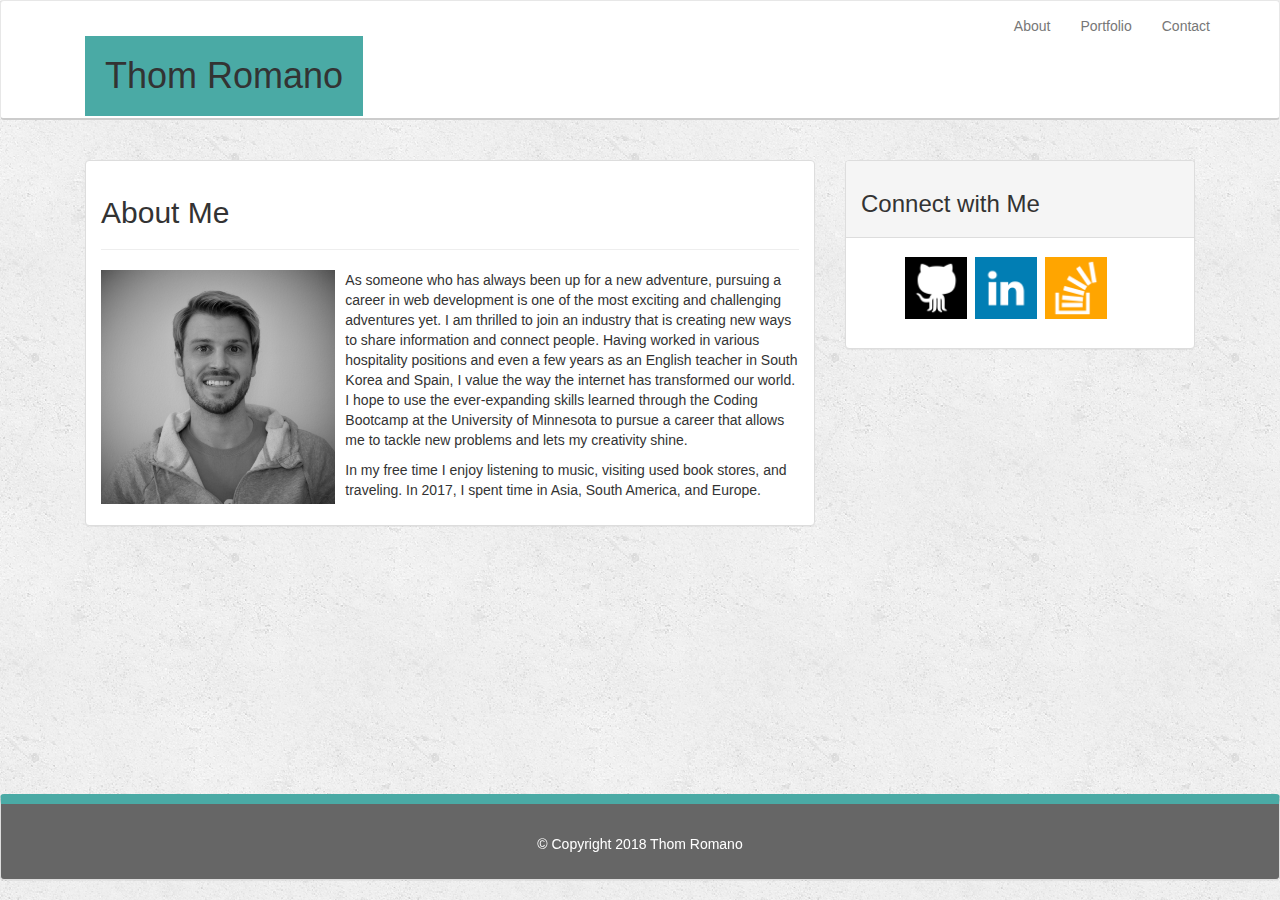
<file: index.html>
<!DOCTYPE html>
<html lang="en">

<head>
    <meta charset="UTF-8">
    <meta name="viewport" content="width=device-width, initial-scale=1.0">
    <meta http-equiv="X-UA-Compatible" content="ie=edge">
    <title>Document</title>
    <link rel="stylesheet" href="assets/css/style.css">
    <link rel="stylesheet" href="https://maxcdn.bootstrapcdn.com/bootstrap/3.3.7/css/bootstrap.min.css" integrity="sha384-BVYiiSIFeK1dGmJRAkycuHAHRg32OmUcww7on3RYdg4Va+PmSTsz/K68vbdEjh4u"
        crossorigin="anonymous">
</head>

<body>




    <nav id="header" class="navbar navbar-default">
        <div class="container">
            <div id="navigation">
                <div class="navbar-header">
                    <div class="panel-body">

                        <h1>Thom Romano</h1>

                    </div>
                </div>
            </div>

            <ul class="nav navbar-nav navbar-right">


                <li>
                    <a href="#">About</a>
                </li>
                <li>
                    <a href="portfolio.html">Portfolio</a>
                </li>
                <li>
                    <a href="contact.html">Contact</a>
                </li>



            </ul>


        </div>
    </nav>





    <div class="container">

        <row class="row">
            <div class="col-md-8">
                <div class="panel panel-default">
                    <div class="panel-body">
                        <h2>About Me</h2>
                        <hr/>
                        <img src="assets/css/images/indexpic.jpg" id="profile" class="img-fluid" alt="Thom Romano">
                        <p>As someone who has always been up for a new adventure, pursuing a career in web development is one
                            of the most exciting and challenging adventures yet. I am thrilled to join an industry that is
                            creating new ways to share information and connect people. Having worked in various hospitality
                            positions and even a few years as an English teacher in South Korea and Spain, I value the way
                            the internet has transformed our world. I hope to use the ever-expanding skills learned through
                            the Coding Bootcamp at the University of Minnesota to pursue a career that allows me to tackle
                            new problems and lets my creativity shine. </p>
                        <p>In my free time I enjoy listening to music, visiting used book stores, and traveling. In 2017, I
                            spent time in Asia, South America, and Europe. </p>
                    </div>
                </div>
            </div>

            

            <div class="col-md-4">
                <div class="panel panel-default">
                    <div class="panel-heading">
                        <h3>Connect with Me</h3>
                    </div>
                    <div class="panel-body">
                        <div class="social">
                            <ul class="links">

                                <li>
                                    <a href="https://github.com/thomromano" target="_blank">
                                        <img class="img-responsive" src="assets/css/images/github_icon.png">
                                    </a>
                                </li>
                                <li>
                                    <a href="https://www.linkedin.com/in/thomromano/" target="_blank">
                                        <img class="img-responsive" src="assets/css/images/linkedin_icon.png">
                                    </a>
                                </li>
                                <li>
                                    <a href="https://stackoverflow.com/users/9232954/thom-romano" target="_blank">
                                        <img class="img-responsive" src="assets/css/images/stackoverflow_icon.png">
                                    </a>
                                </li>
                            </ul>
                        </div>
                    </div>
                </div>
            </div>
        </row>

        <div id="footer" class="panel panel-default">
            <div class="panel-body">
                <p id="footer-copy"> &copy; Copyright 2018 Thom Romano</p>

            </div>
        </div>


    </div>
</body>

</html>
</file>
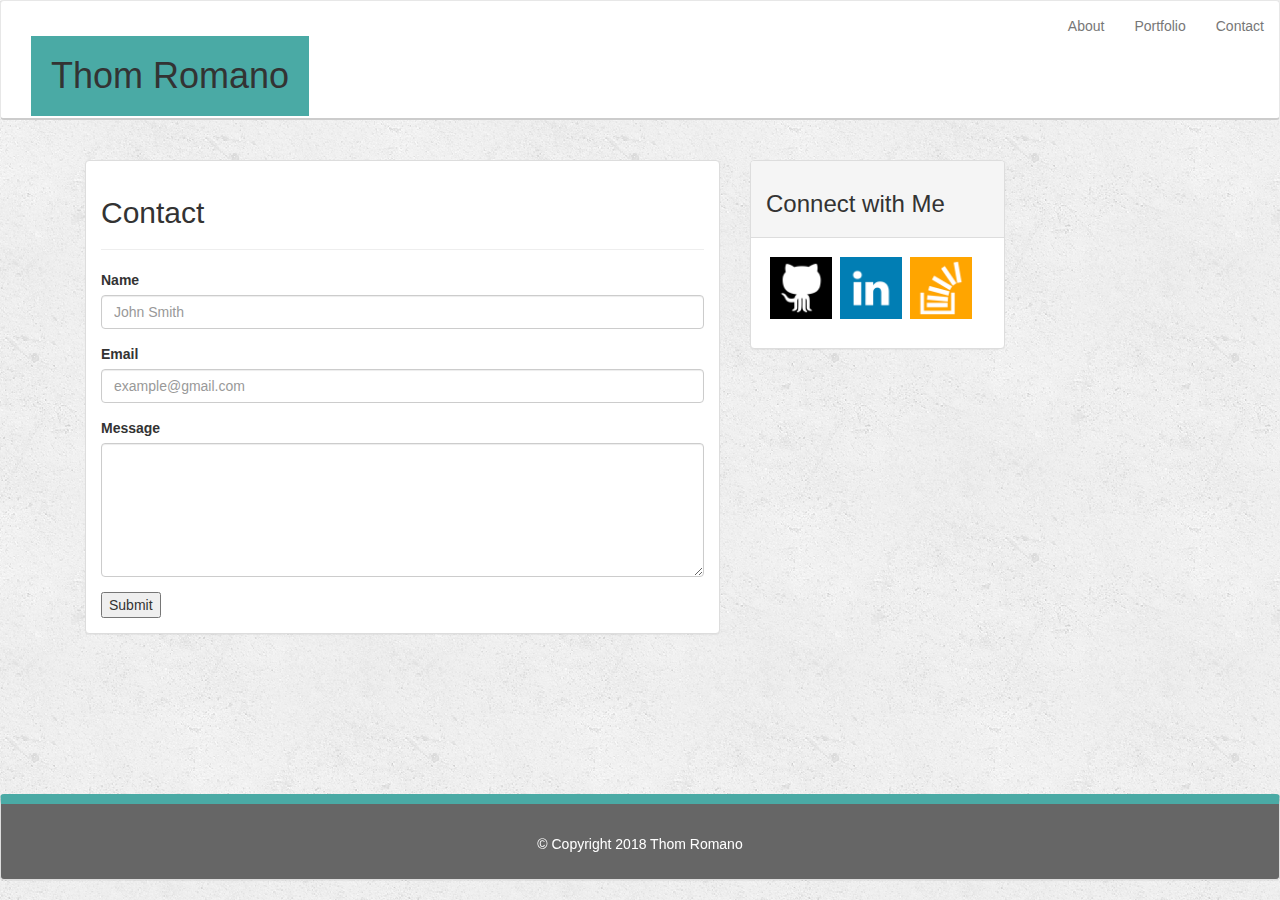
<file: contact.html>
<!DOCTYPE html>
<html lang="en">

<head>
    <meta charset="UTF-8">
    <meta name="viewport" content="width=device-width, initial-scale=1.0">
    <meta http-equiv="X-UA-Compatible" content="ie=edge">
    <title>Document</title>
    <link rel="stylesheet" href="assets/css/style.css">
    <link rel="stylesheet" href="https://maxcdn.bootstrapcdn.com/bootstrap/3.3.7/css/bootstrap.min.css" integrity="sha384-BVYiiSIFeK1dGmJRAkycuHAHRg32OmUcww7on3RYdg4Va+PmSTsz/K68vbdEjh4u"
        crossorigin="anonymous">
</head>

<body>

    <nav id="header" class="navbar navbar-default">
        <div class="container-fluid">
            <div class="navbar-header">
                <div class="panel-body">
                    <h1>Thom Romano</h1>
                </div>
            </div>

            <ul class="nav navbar-nav navbar-right">
                <li>
                    <a href="index.html">About</a>
                </li>
                <li>
                    <a href="portfolio.html">Portfolio</a>
                </li>
                <li>
                    <a href="#">Contact</a>
                </li>
            </ul>
        </div>
    </nav>

    <div class="container">


        <row class="row">
            <div class="col-md-7">
                <div class="panel panel-default">
                    <div class="panel-body">
                        <h2>Contact</h2>
                        <hr/>

                        <form>
                            <div class="form-group">
                                <label for="Name">Name</label>
                                <input type="text" class="form-control" id="formGroupNameInput" placeholder="John Smith">
                            </div>
                            <div class="form-group">
                                <label for="email">Email</label>
                                <input type="email" class="form-control" id="formGroupEmailInput" placeholder="example@gmail.com">
                            </div>
                            <div class="form-group">
                                <label for="formGroupMessageInput">Message</label>
                                <textarea class="form-control" id="formControlTextarea" rows="6"></textarea>
                            </div>
                            <input type="button" name="submit" value="Submit">
                        </form>

                        <form>




                    </div>
                </div>
            </div>

            <div class="col-md-3">
                <div class="panel panel-default">
                    <div class="panel-heading">
                        <h3>Connect with Me</h3>
                    </div>
                    <div class="panel-body">
                        <ul class="links">
                            <li>
                                <a href="https://github.com/thomromano" target="_blank">
                                    <img class="img-responsive" src="assets/css/images/github_icon.png">
                                </a>
                            </li>
                            <li>
                                <a href="https://www.linkedin.com/in/thomromano/" target="_blank">
                                    <img class="img-responsive" src="assets/css/images/linkedin_icon.png">
                                </a>
                            </li>
                            <li>
                                <a href="https://stackoverflow.com/users/9232954/thom-romano" target="_blank">
                                    <img class="img-responsive" src="assets/css/images/stackoverflow_icon.png">
                                </a>
                    </div>
                </div>
            </div>
        </row>

        <div id="footer" class="panel panel-default">
            <div class="panel-body">
                <p id="footer-copy"> &copy; Copyright 2018 Thom Romano</p>

            </div>
        </div>


        </div>
</body>

</html>
</file>
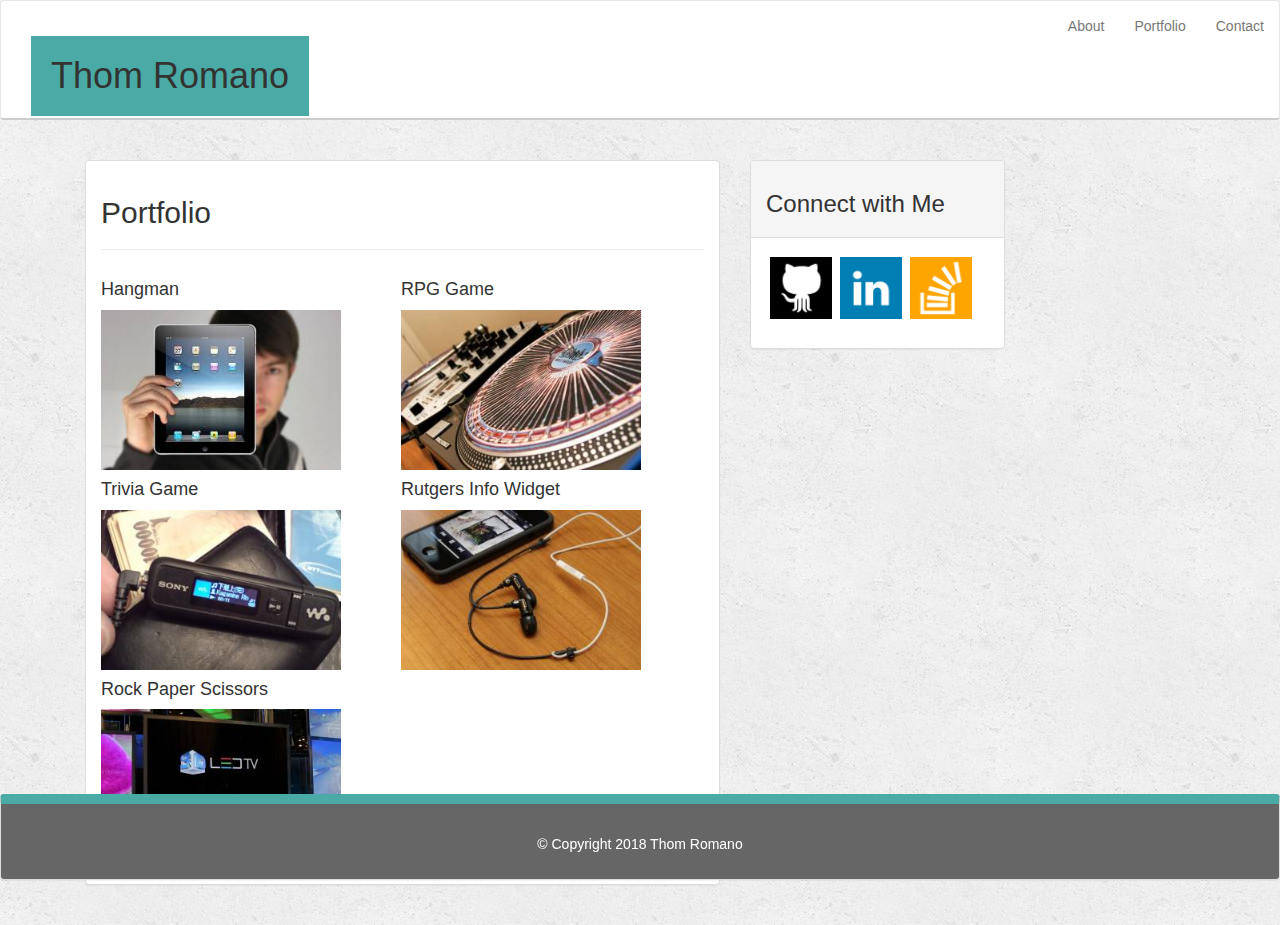
<file: portfolio.html>
<!DOCTYPE html>
<html lang="en">

<head>
    <meta charset="UTF-8">
    <meta name="viewport" content="width=device-width, initial-scale=1.0">
    <meta http-equiv="X-UA-Compatible" content="ie=edge">
    <title>Document</title>
    <link rel="stylesheet" href="assets/css/style.css">
    <link rel="stylesheet" href="https://maxcdn.bootstrapcdn.com/bootstrap/3.3.7/css/bootstrap.min.css" integrity="sha384-BVYiiSIFeK1dGmJRAkycuHAHRg32OmUcww7on3RYdg4Va+PmSTsz/K68vbdEjh4u"
        crossorigin="anonymous">
</head>

<body>

        <nav id="header" class="navbar navbar-default">
                <div class="container-fluid">
                    <div class="navbar-header">
                        <div class="panel-body">
                            <h1>Thom Romano</h1>
                        </div>
                    </div>
    
                    <ul class="nav navbar-nav navbar-right">
                        <li>
                            <a href="index.html">About</a>
                        </li>
                        <li>
                            <a href="#">Portfolio</a>
                        </li>
                        <li>
                            <a href="contact.html">Contact</a>
                        </li>
                    </ul>
                </div>
            </nav>


    <div class="container">




        <row class="row">
            <div class="col-md-7">
                <div class="panel panel-default">
                    <div class="panel-body">
                        <h2>Portfolio</h2>
                        <hr/>
                        <table>
                                <tr>
                                  <td><div class="text-block"> 
                                        <h4>Hangman</h4>
                                      </div><img src="assets/css/images/portfolio_hangman.jpg" alt="Hangman" class="img-fluid" id="portfolio"/>
                                    
                                  </td>
                                  
                              
                                  <td><div class="text-block"> 
                                      <h4>RPG Game</h4>
                                    </div><img src="assets/css/images/portfolio_RPGGame.jpg" alt="RPG Game" class="img-fluid" id="portfolio"/>
                                    
                                  </td>
                                  
                                </tr>
                                <tr>
                                  <td><div class="text-block"> 
                                        <h4>Trivia Game</h4>
                                      </div><img src="assets/css/images/portfolio_TG.jpg" alt"Trivia Game" class="img-fluid" id="portfolio"/>
                                    
                                    </td>
                                
                                  <td><div class="text-block"> 
                                      <h4>Rutgers Info Widget</h4>
                                    </div><img src="assets/css/images/portfolio_RIW.jpg" alt="Rutgers Info Widget" class="img-fluid" id="portfolio"/>
                                    
                                  </td>
                                  
                                </tr>
                                <tr>
                                  <td><div class="text-block"> 
                                      <h4>Rock Paper Scissors</h4>
                                    </div><img src="assets/css/images/portfolio_RPS.jpg" alt="Rock Paper Scissors" class="img-fluid" id="portfolio"/>
                                   
                                  </td>
                                  
                                </tr>
                               
                              </table>
                    </div>
                </div>
            </div>

            <div class="col-md-3">
                <div class="panel panel-default">
                    <div class="panel-heading"><h3>Connect with Me</h3></div>
                    <div class="panel-body">
                        <ul class="links">

                            <li>
                                <a href="https://github.com/thomromano" target="_blank">
                                    <img class="img-responsive" src="assets/css/images/github_icon.png">
                                </a>
                            </li>
                            <li>
                                <a href="https://www.linkedin.com/in/thomromano/" target="_blank">
                                    <img class="img-responsive" src="assets/css/images/linkedin_icon.png">
                                </a>
                            </li>
                            <li>
                                <a href="https://stackoverflow.com/users/9232954/thom-romano" target="_blank">
                                    <img class="img-responsive" src="assets/css/images/stackoverflow_icon.png">
                                </a>
                        </ul>
                    </div>
                </div>
            </div>
        </row>

        <div id="footer" class="panel panel-default">
            <div class="panel-body">
                <p id="footer-copy"> &copy; Copyright 2018 Thom Romano</p>

            </div>
        </div>

    </div>


</body>

</html>
</file>
<file: assets/css/style.css>
body {
    
    background-image: url(concrete_seamless.png);
    
    
    font-family: 'Arial', 'Helvetica Neue', Helvetica, sans-serif;
    font-size: 100%;
}

#header {
    width: 100%;
    max-height: 120px;
    background-color: #ffffff;
    border-bottom-width: 2px;
    border-bottom-style: solid;
    border-bottom-color: #cccccc;
}




.social {
    padding-left: 40px;
}



h1,
h2,
h3 {
    font-family: 'Georgia', Times, Times New Roman, serif;
}

h1 {
    background-color: #4aaaa5;
    color: #ffffff;
    margin-left: 30px;
    padding-left: 20px;
    padding-right: 20px;
    padding-top: 20px;
    padding-bottom: 20px;
    
}



h2,
h3 {
    color: #4aaaa5;
}


#footer {
    color: #ffffff;
    background-color: #666666;
    padding-top: 15px;
    
    position: fixed;
    left: 0;
    bottom: 0;
    width: 100%;
    text-align: center;
    border-top-width: 10px;
    border-top-style: solid;
    border-top-color: #4aaaa5;
}

#side-bar {
    padding-right: 0px;
    padding-left: 60px;
}

.links {
    display: inline-flex;
    padding: 0px;
    list-style-type: none;
}

.img-responsive {
    display: inline-block;
    width: 70px;
    height: 70px;
    margin-left: auto;
    margin-right: auto;
    padding: 4px;
}

#profile {
    float: left;
    padding-right: 10px;
    max-width: 35%;
    height: auto;
   
}

#portfolio {
    max-width: 80%;
    height: auto;
}
</file>
